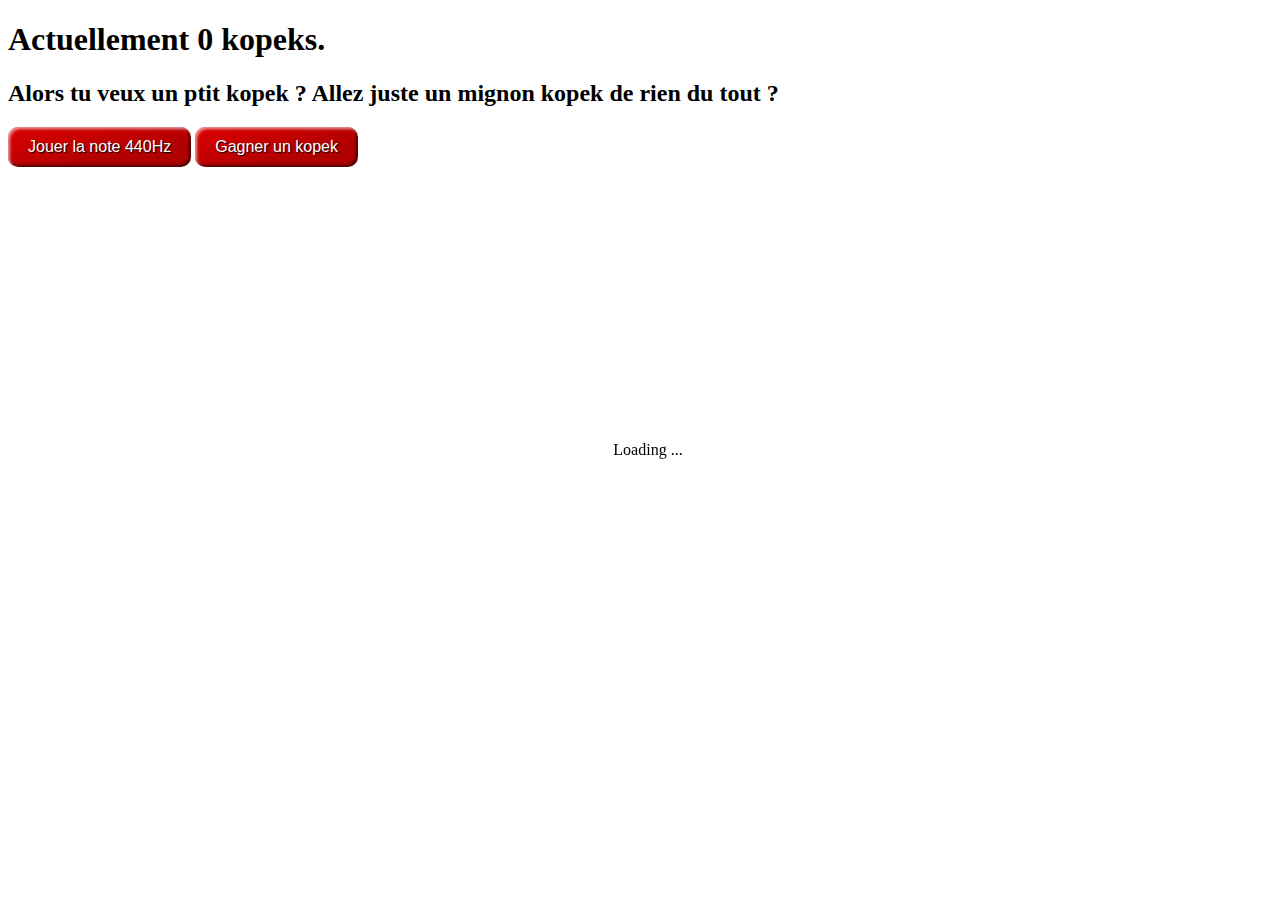
<file: index.html>
<!DOCTYPE html>
<html>
    <head>
        <title>Une petite page HTML pour les multimilliards mais pas tout de suite</title>
        <meta charset="utf-8" />
        <link rel="stylesheet" type="text/css" href="style.css">
    </head>
    <body>
        <h1 id="kopek">Actuellement 0 kopeks.</h1>
        
        <h2>Alors tu veux un ptit kopek ? Allez juste un mignon kopek de rien du tout ?</h2>
        <button class="favorite styled" type="button" id="start"> Jouer la note 440Hz </button>
        <div id="loading"> Loading ... </div>
        <button class="favorite styled" type="button" onclick="gagner()">Gagner un kopek</button>
        <p></p>
        <button class="favorite styled" id="adoptButton" type="button" onclick="adoptTiger()">Adopter le tigre</button>
        <p id="hungryTiger">
            Oh non ! Votre nouveau tigre a mangé tous les kopeks !
        </p>
        <p></p>
    </body>
    <script src="webpd/webpd-runtime.js"></script>
    <script src="webpd/webpd-init.js"></script>
    <script src="script.js"></script>
</html>
</file>
<file: style.css>
.styled {
    border: 0;
    line-height: 2.5;
    padding: 0 20px;
    font-size: 1rem;
    text-align: center;
    color: #fff;
    text-shadow: 1px 1px 1px #000;
    border-radius: 10px;
    background-color: rgba(220, 0, 0, 1);
    background-image: linear-gradient(
      to top left,
      rgba(0, 0, 0, 0.2),
      rgba(0, 0, 0, 0.2) 30%,
      rgba(0, 0, 0, 0)
    );
    box-shadow:
      inset 2px 2px 3px rgba(255, 255, 255, 0.6),
      inset -2px -2px 3px rgba(0, 0, 0, 0.6);
  }
  
  .styled:hover {
    background-color: rgba(255, 0, 0, 1);
  }
  
  .styled:active {
    box-shadow:
      inset -2px -2px 3px rgba(255, 255, 255, 0.6),
      inset 2px 2px 3px rgba(0, 0, 0, 0.6);
  }

  #loading {
    width: 100%;
    height: 100%;
    position: fixed;
    top: 50%;
    transform: translateY(-50%);
    display: flex;
    justify-content: center;
    align-items: center;
}
</file>
